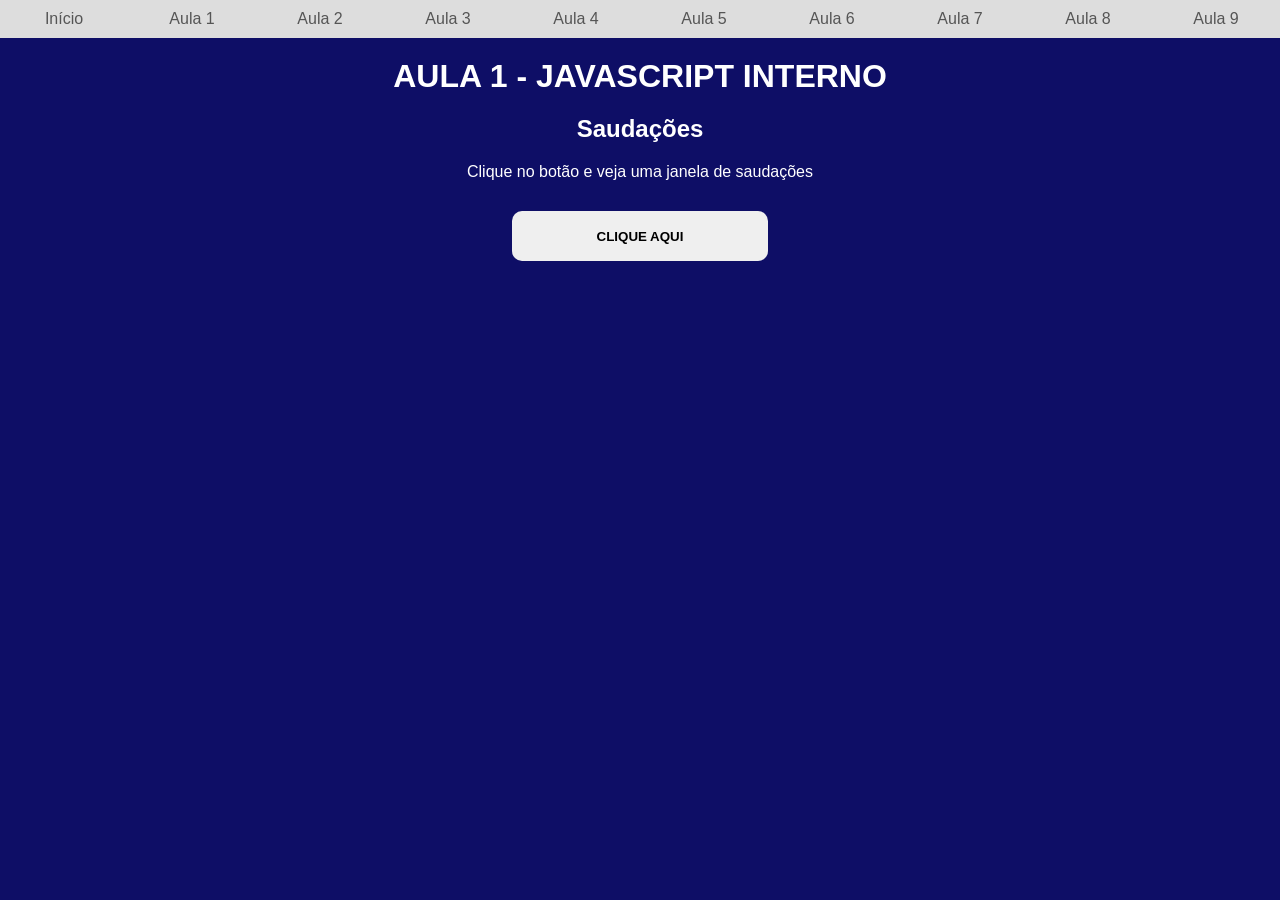
<file: aula1.html>
<!DOCTYPE html>
<html lang="pt-br">

<head>
    <meta charset="UTF-8">
    <meta name="viewport" content="width=device-width, initial-scale=1.0">
    <title>AULA - JAVASCRIPT DOM</title>
    <link rel="stylesheet" href="css/cabecalho-navegacao.css">
    <link rel="stylesheet" href="css/aula1.css">
</head>

<body>
    <header>
        <nav>
            <a href="index.html">Início</a>
            <a href="aula1.html">Aula 1</a>
            <a href="aula2.html">Aula 2</a>
            <a href="aula3.html">Aula 3</a>
            <a href="aula4.html">Aula 4</a>
            <a href="aula5.html">Aula 5</a>
            <a href="aula6.html">Aula 6</a>
            <a href="aula7.html">Aula 7</a>
            <a href="aula8.html">Aula 8</a>
            <a href="aula9.html">Aula 9</a>
        </nav>
    </header>
    <main>
        <h1>AULA 1 - JAVASCRIPT INTERNO</h1>

        <h2>Saudações</h2>
        <p>Clique no botão e veja uma janela de saudações</p>

        <button>CLIQUE AQUI</button>
    </main>
    <script>
        function saudacoes() {
            alert("Bem-vindo!");
        }

        document.querySelector("button").addEventListener(click, saudacoes)
    </script>
</body>

</html>
</file>
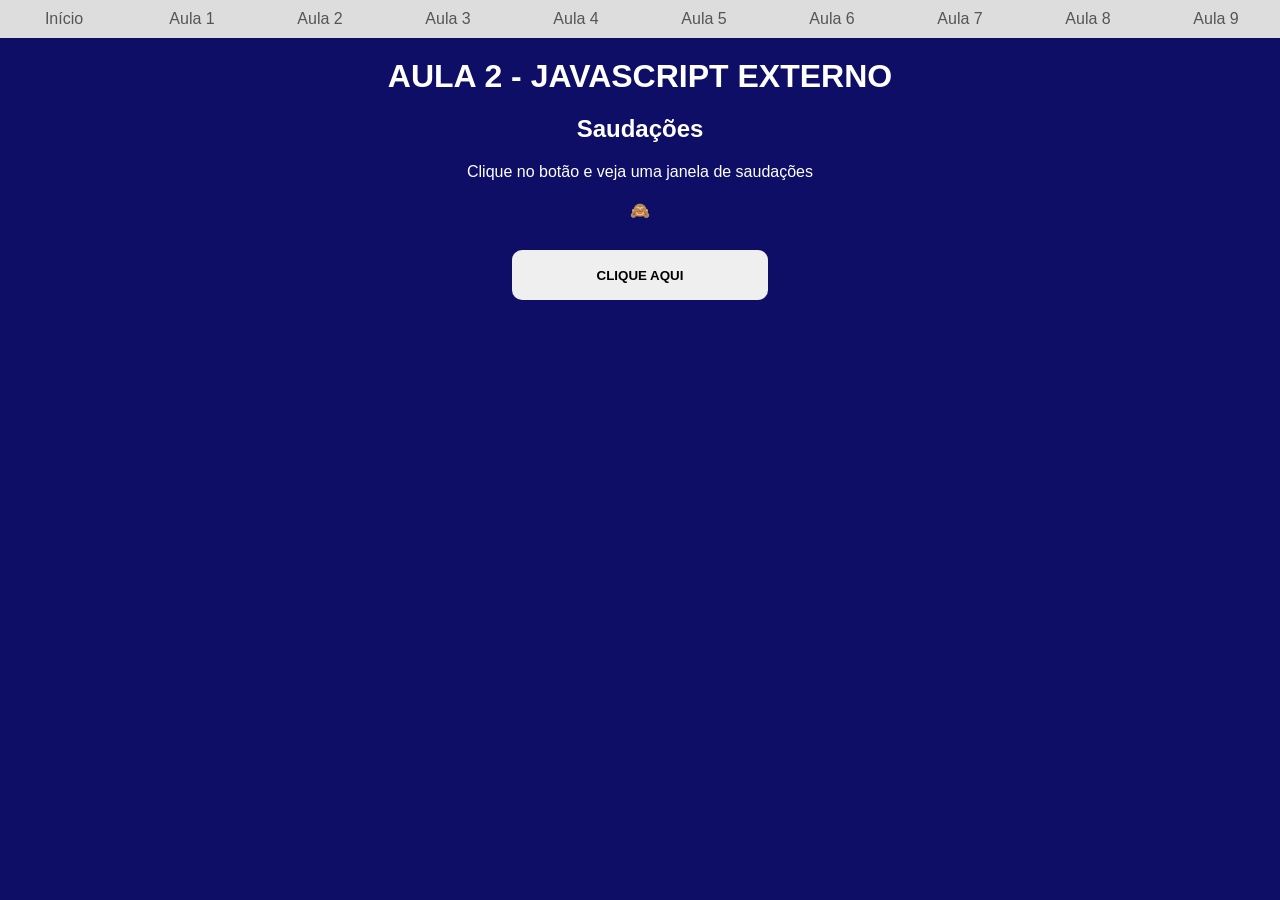
<file: aula2.html>
<!DOCTYPE html>
<html lang="pt-br">

<head>
    <meta charset="UTF-8">
    <meta name="viewport" content="width=device-width, initial-scale=1.0">
    <title>AULA - JAVASCRIPT DOM</title>
    <link rel="stylesheet" href="css/cabecalho-navegacao.css">
    <link rel="stylesheet" href="css/aula2.css">
</head>

<body>
    <header>
        <nav>
            <a href="index.html">Início</a>
            <a href="aula1.html">Aula 1</a>
            <a href="aula2.html">Aula 2</a>
            <a href="aula3.html">Aula 3</a>
            <a href="aula4.html">Aula 4</a>
            <a href="aula5.html">Aula 5</a>
            <a href="aula6.html">Aula 6</a>
            <a href="aula7.html">Aula 7</a>
            <a href="aula8.html">Aula 8</a>
            <a href="aula9.html">Aula 9</a>
        </nav>
    </header>
    <main>
        <h1>AULA 2 - JAVASCRIPT EXTERNO</h1>

        <h2>Saudações</h2>
        <p>Clique no botão e veja uma janela de saudações</p>

        <p id="figurinha">🙈</p>
        <button>CLIQUE AQUI</button>
    </main>
    <script src="js/aula2.js"></script>
</body>

</html>
</file>
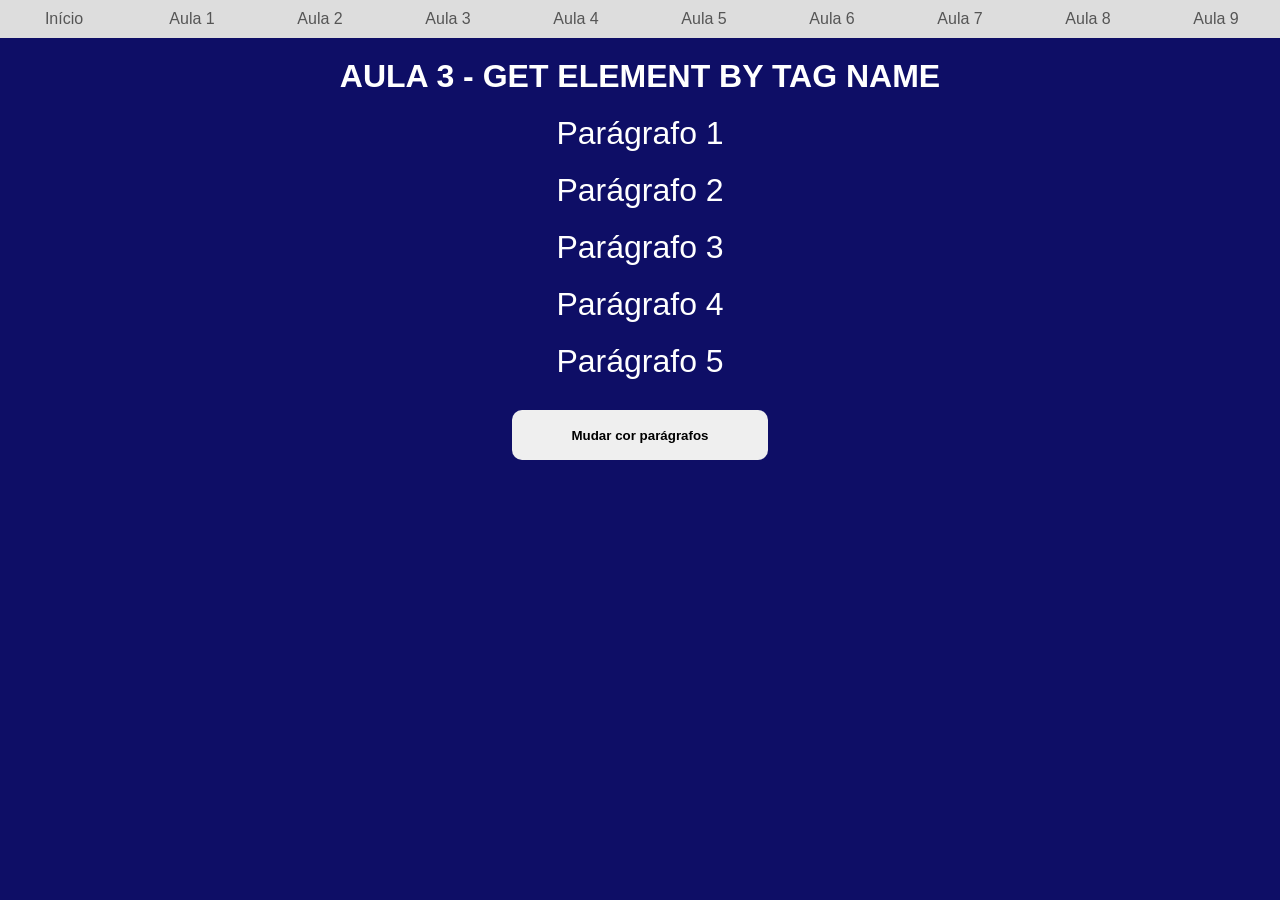
<file: aula3.html>
<!DOCTYPE html>
<html lang="pt-br">
<head>
    <meta charset="UTF-8">
    <meta name="viewport" content="width=device-width, initial-scale=1.0">
    <title>AULA - JAVASCRIPT DOM</title>
    <link rel="stylesheet" href="css/cabecalho-navegacao.css">
    <link rel="stylesheet" href="css/aula3.css">
</head>
<body>
    <header>
        <nav>
            <a href="index.html">Início</a>
            <a href="aula1.html">Aula 1</a> 
            <a href="aula2.html">Aula 2</a> 
            <a href="aula3.html">Aula 3</a> 
            <a href="aula4.html">Aula 4</a> 
            <a href="aula5.html">Aula 5</a> 
            <a href="aula6.html">Aula 6</a> 
            <a href="aula7.html">Aula 7</a> 
            <a href="aula8.html">Aula 8</a> 
            <a href="aula9.html">Aula 9</a>
        </nav>
    </header>
    <main>
        <h1>AULA 3 - GET ELEMENT BY TAG NAME</h1>

        <p>Parágrafo 1</p>
        <p>Parágrafo 2</p>
        <p>Parágrafo 3</p>
        <p>Parágrafo 4</p>
        <p>Parágrafo 5</p>

        <button>Mudar cor parágrafos</button>
    </main>
    <script src="/js/aula3.js"></script>
</body>
</html>
</file>
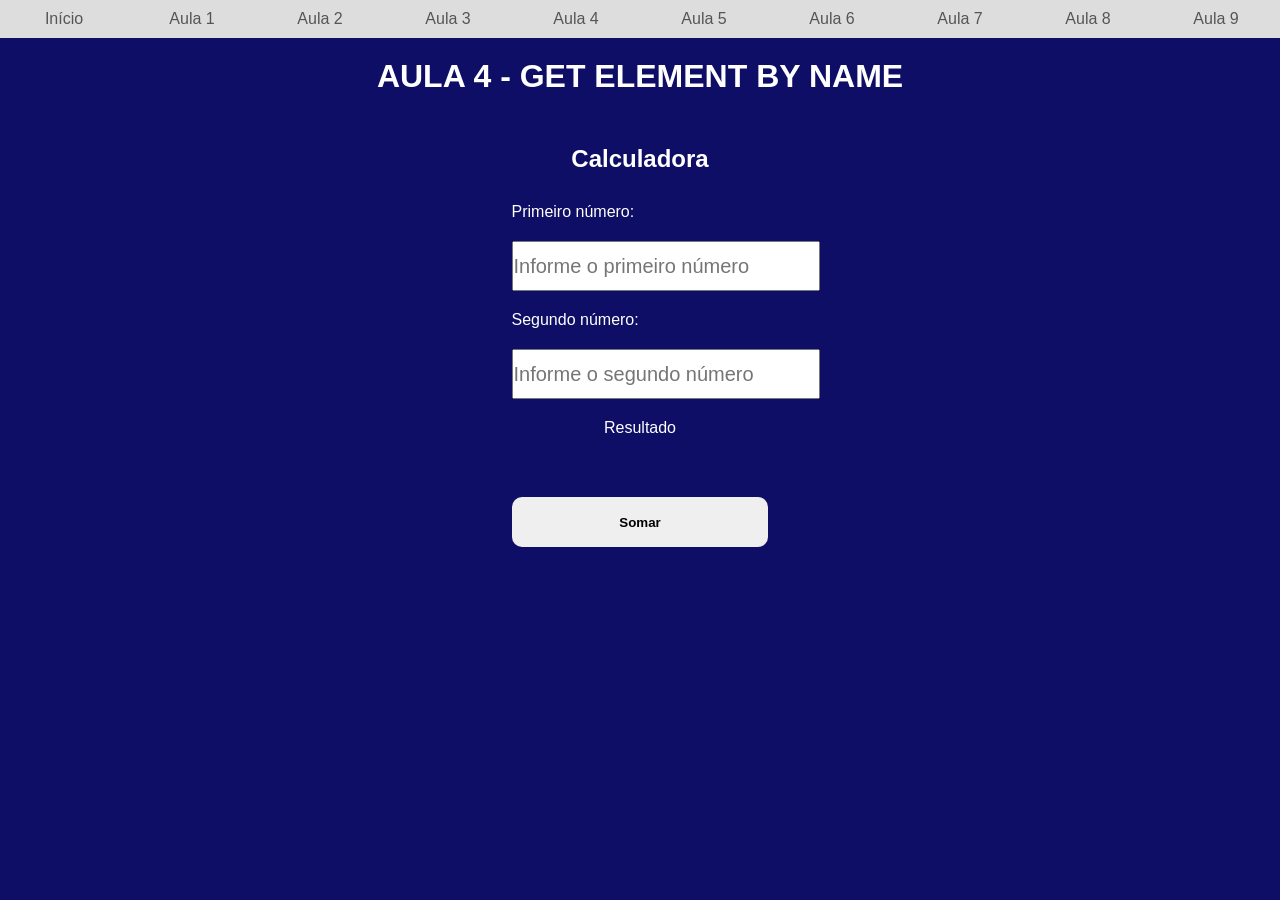
<file: aula4.html>
<!DOCTYPE html>
<html lang="pt-br">

<head>
    <meta charset="UTF-8">
    <meta name="viewport" content="width=device-width, initial-scale=1.0">
    <title>AULA - JAVASCRIPT DOM</title>
    <link rel="stylesheet" href="css/cabecalho-navegacao.css">
    <link rel="stylesheet" href="css/aula4.css">
</head>

<body>
    <header>
        <nav>
            <a href="index.html">Início</a>
            <a href="aula1.html">Aula 1</a>
            <a href="aula2.html">Aula 2</a>
            <a href="aula3.html">Aula 3</a>
            <a href="aula4.html">Aula 4</a>
            <a href="aula5.html">Aula 5</a>
            <a href="aula6.html">Aula 6</a>
            <a href="aula7.html">Aula 7</a>
            <a href="aula8.html">Aula 8</a>
            <a href="aula9.html">Aula 9</a>
        </nav>
    </header>
    <main>
        <h1>AULA 4 - GET ELEMENT BY NAME</h1>

        <h2>Calculadora</h2>

        <label>
            Primeiro número:
            <input type="number" name="numero" placeholder="Informe o primeiro número">
        </label>
        <label>
            Segundo número:
            <input type="number" name="numero" placeholder="Informe o segundo número">
        </label>

        <label>
            Resultado
            <p name="resultado"></p>
        </label>

        <button>Somar</button>
    </main>
    <script src="/js/aula4.js"></script>
</body>

</html>
</file>
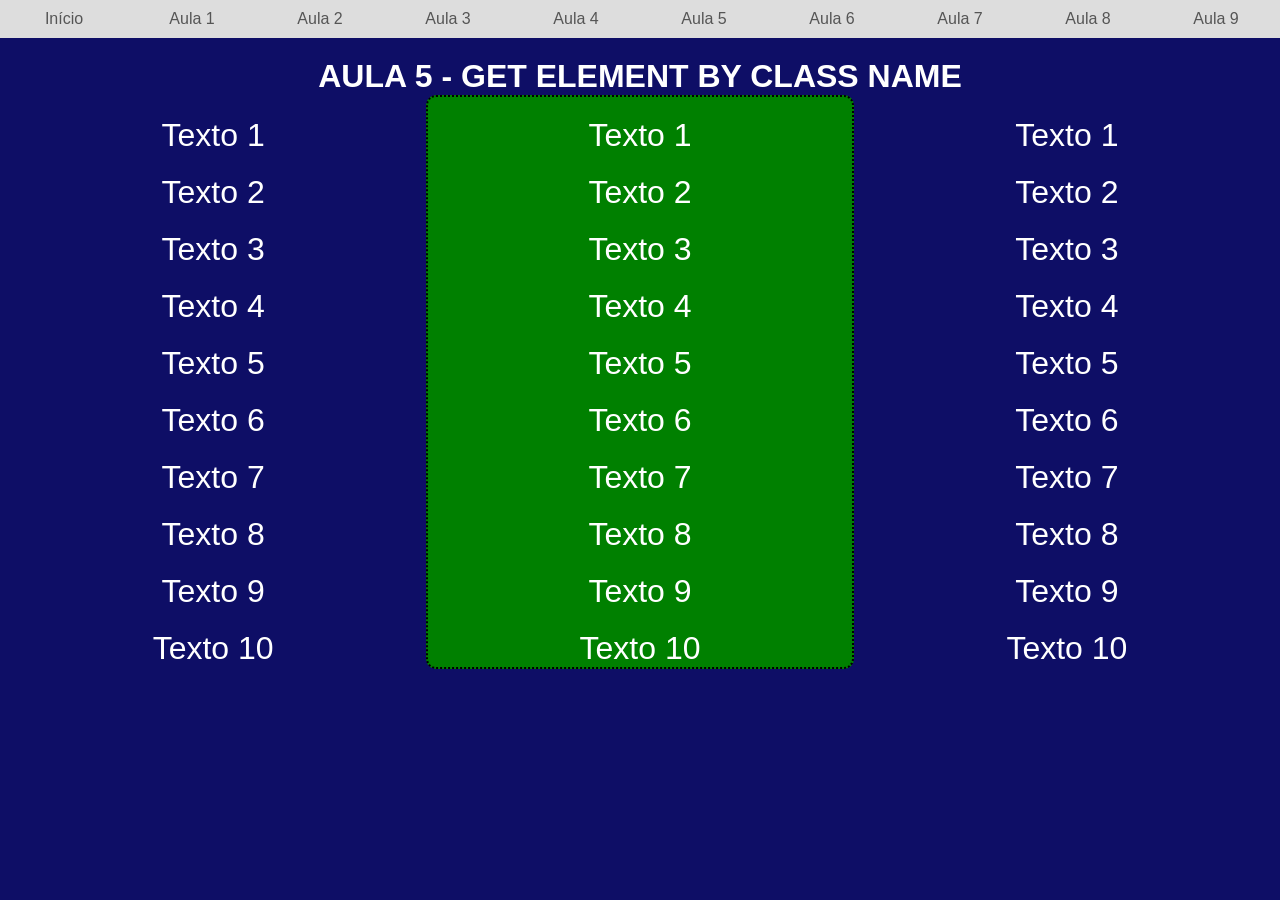
<file: aula5.html>
<!DOCTYPE html>
<html lang="pt-br">

<head>
    <meta charset="UTF-8">
    <meta name="viewport" content="width=device-width, initial-scale=1.0">
    <title>AULA - JAVASCRIPT DOM</title>
    <link rel="stylesheet" href="css/cabecalho-navegacao.css">
    <link rel="stylesheet" href="css/aula5.css">
</head>

<body>
    <header>
        <nav>
            <a href="index.html">Início</a>
            <a href="aula1.html">Aula 1</a>
            <a href="aula2.html">Aula 2</a>
            <a href="aula3.html">Aula 3</a>
            <a href="aula4.html">Aula 4</a>
            <a href="aula5.html">Aula 5</a>
            <a href="aula6.html">Aula 6</a>
            <a href="aula7.html">Aula 7</a>
            <a href="aula8.html">Aula 8</a>
            <a href="aula9.html">Aula 9</a>
        </nav>
    </header>
    <h1>AULA 5 - GET ELEMENT BY CLASS NAME</h1>
    <main>
        <div class="sem-destaque">
            <p>Texto 1</p>
            <p>Texto 2</p>
            <p>Texto 3</p>
            <p>Texto 4</p>
            <p>Texto 5</p>
            <p>Texto 6</p>
            <p>Texto 7</p>
            <p>Texto 8</p>
            <p>Texto 9</p>
            <p>Texto 10</p>
        </div>
        <div class="destaque">
            <p>Texto 1</p>
            <p>Texto 2</p>
            <p>Texto 3</p>
            <p>Texto 4</p>
            <p>Texto 5</p>
            <p>Texto 6</p>
            <p>Texto 7</p>
            <p>Texto 8</p>
            <p>Texto 9</p>
            <p>Texto 10</p>
        </div>
        <div class="sem-destaque">
            <p>Texto 1</p>
            <p>Texto 2</p>
            <p>Texto 3</p>
            <p>Texto 4</p>
            <p>Texto 5</p>
            <p>Texto 6</p>
            <p>Texto 7</p>
            <p>Texto 8</p>
            <p>Texto 9</p>
            <p>Texto 10</p>
        </div>
    </main>
    <script src="/js/aula5.js"></script>
</body>

</html>
</file>
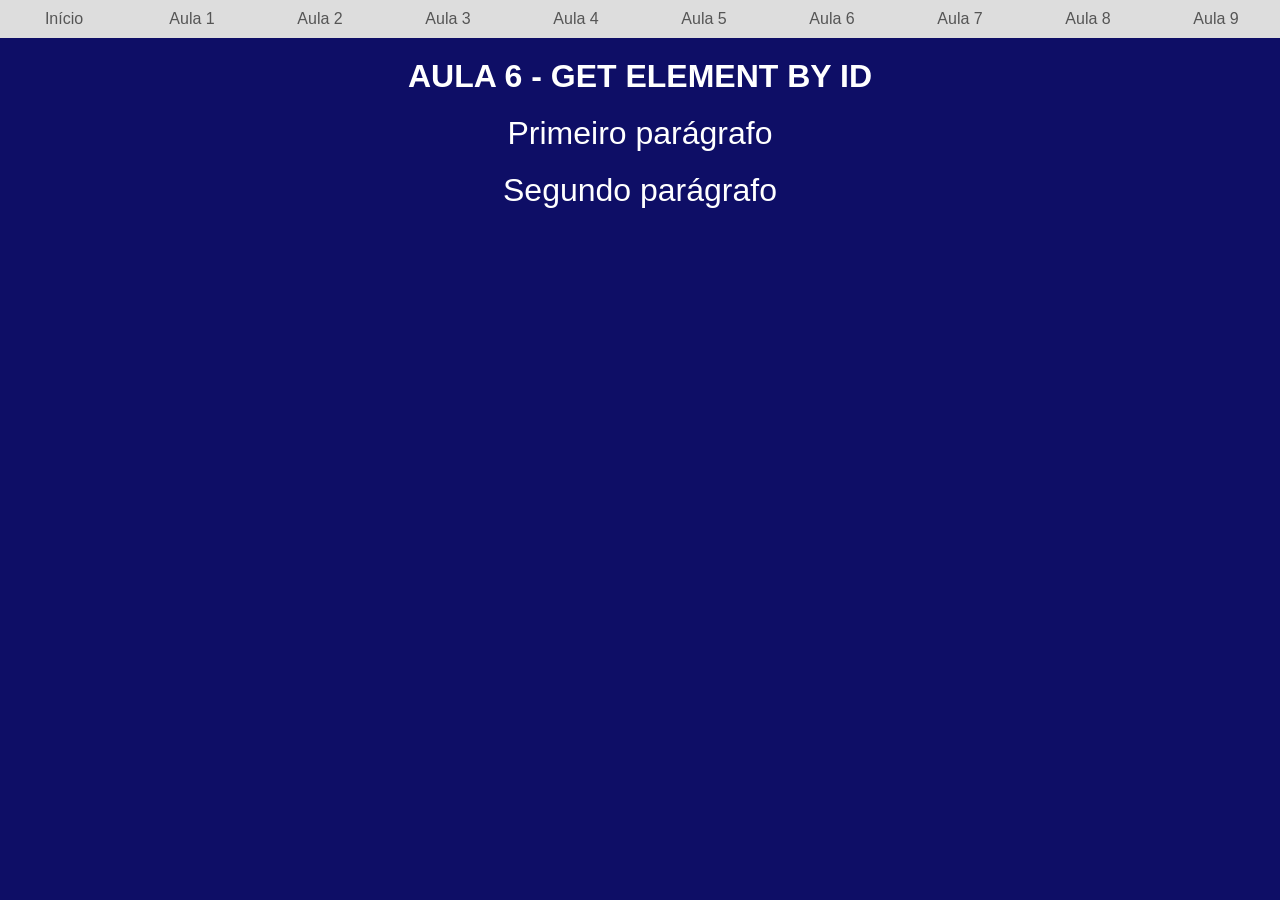
<file: aula6.html>
<!DOCTYPE html>
<html lang="pt-br">
<head>
    <meta charset="UTF-8">
    <meta name="viewport" content="width=device-width, initial-scale=1.0">
    <title>AULA - JAVASCRIPT DOM</title>
    <link rel="stylesheet" href="css/cabecalho-navegacao.css">
    <link rel="stylesheet" href="css/aula6.css">
</head>
<body>
    <header>
        <nav>
            <a href="index.html">Início</a>
            <a href="aula1.html">Aula 1</a> 
            <a href="aula2.html">Aula 2</a> 
            <a href="aula3.html">Aula 3</a> 
            <a href="aula4.html">Aula 4</a> 
            <a href="aula5.html">Aula 5</a> 
            <a href="aula6.html">Aula 6</a> 
            <a href="aula7.html">Aula 7</a> 
            <a href="aula8.html">Aula 8</a> 
            <a href="aula9.html">Aula 9</a>
        </nav>
    </header>
    <main>
        <h1>AULA 6 - GET ELEMENT BY ID</h1>
        <p>Primeiro parágrafo</p>
        <p>Segundo parágrafo</p>
    </main>
    <script src="/js/aula6.js"></script>
</body>
</html>
</file>
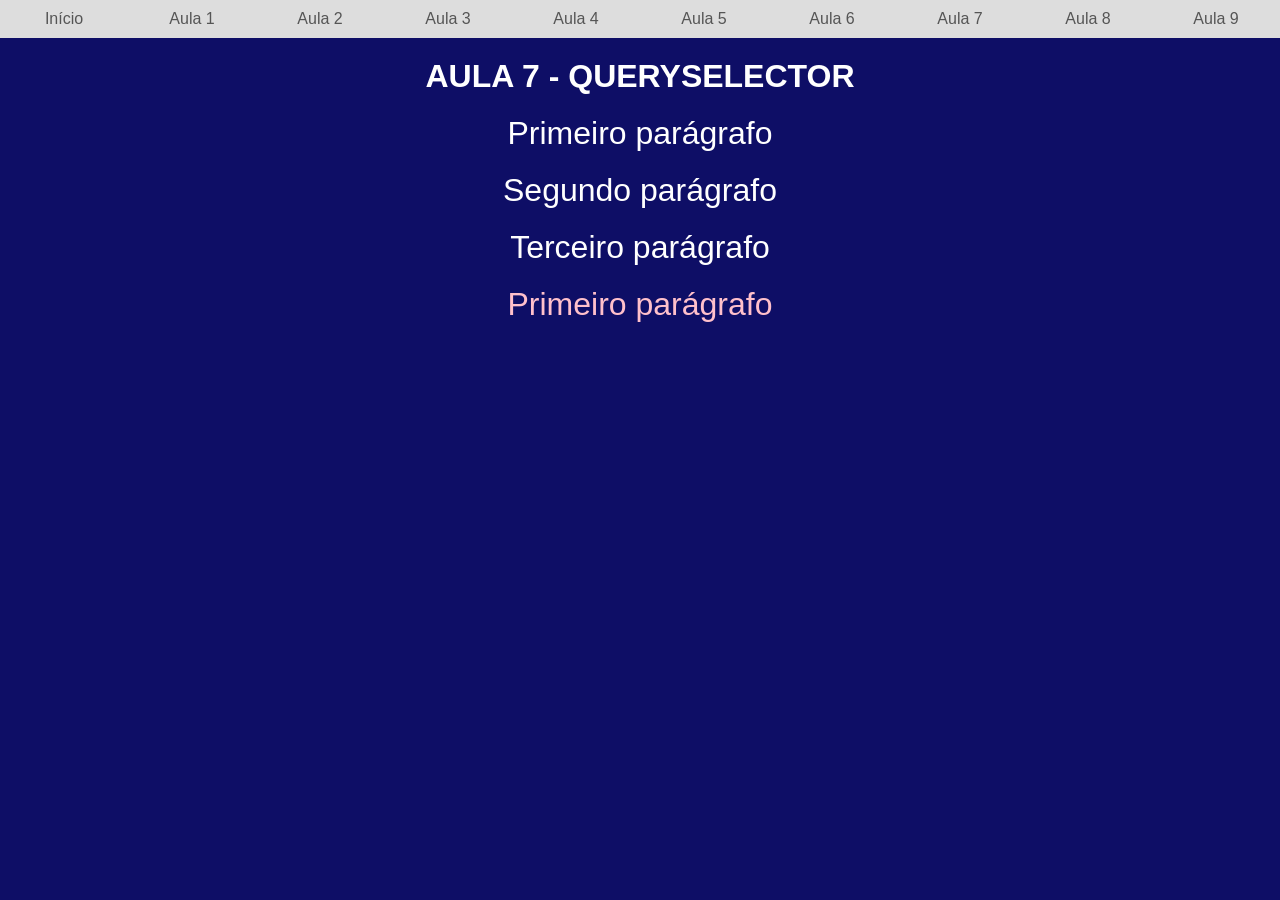
<file: aula7.html>
<!DOCTYPE html>
<html lang="pt-br">
<head>
    <meta charset="UTF-8">
    <meta name="viewport" content="width=device-width, initial-scale=1.0">
    <title>AULA - JAVASCRIPT DOM</title>
    <link rel="stylesheet" href="css/cabecalho-navegacao.css">
    <link rel="stylesheet" href="css/aula7.css">
</head>
<body>
    <header>
        <nav>
            <a href="index.html">Início</a>
            <a href="aula1.html">Aula 1</a> 
            <a href="aula2.html">Aula 2</a> 
            <a href="aula3.html">Aula 3</a> 
            <a href="aula4.html">Aula 4</a> 
            <a href="aula5.html">Aula 5</a> 
            <a href="aula6.html">Aula 6</a> 
            <a href="aula7.html">Aula 7</a> 
            <a href="aula8.html">Aula 8</a> 
            <a href="aula9.html">Aula 9</a>
        </nav>
    </header>
    <main>
        <h1>AULA 7 - QUERYSELECTOR</h1>
        <p>Primeiro parágrafo</p>
        <p>Segundo parágrafo</p>
        <p>Terceiro parágrafo</p>
    </main>
    <script src="/js/aula7.js"></script>
</body>
</html>
</file>
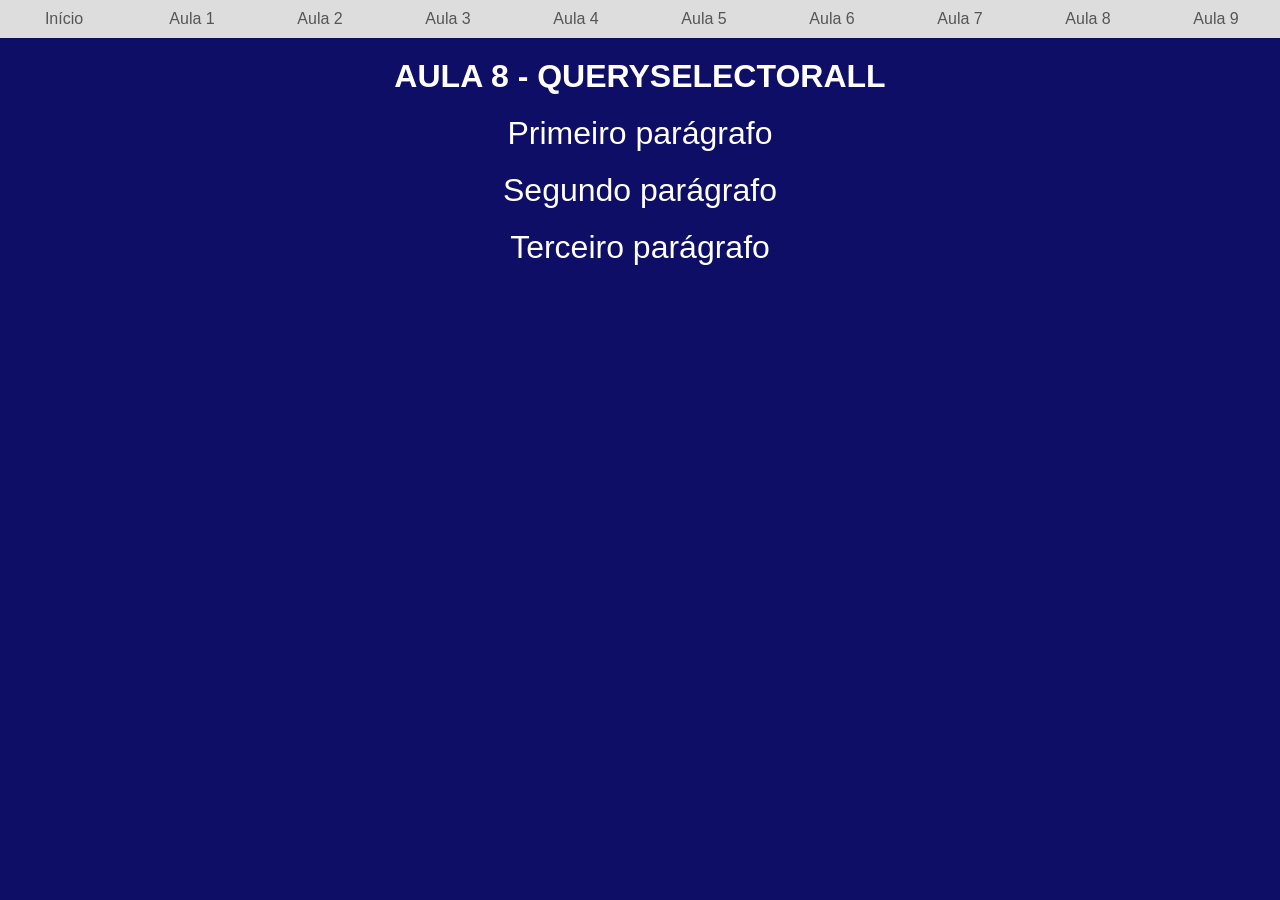
<file: aula8.html>
<!DOCTYPE html>
<html lang="pt-br">
<head>
    <meta charset="UTF-8">
    <meta name="viewport" content="width=device-width, initial-scale=1.0">
    <title>AULA - JAVASCRIPT DOM</title>
    <link rel="stylesheet" href="css/cabecalho-navegacao.css">
    <link rel="stylesheet" href="css/aula8.css">
</head>
<body>
    <header>
        <nav>
            <a href="index.html">Início</a>
            <a href="aula1.html">Aula 1</a> 
            <a href="aula2.html">Aula 2</a> 
            <a href="aula3.html">Aula 3</a> 
            <a href="aula4.html">Aula 4</a> 
            <a href="aula5.html">Aula 5</a> 
            <a href="aula6.html">Aula 6</a> 
            <a href="aula7.html">Aula 7</a> 
            <a href="aula8.html">Aula 8</a> 
            <a href="aula9.html">Aula 9</a>
        </nav>
    </header>
    <main>
        <h1>AULA 8 - QUERYSELECTORALL</h1>
        <p>Primeiro parágrafo</p>
        <p>Segundo parágrafo</p>
        <p>Terceiro parágrafo</p>
    </main>
</body>
</html>
</file>
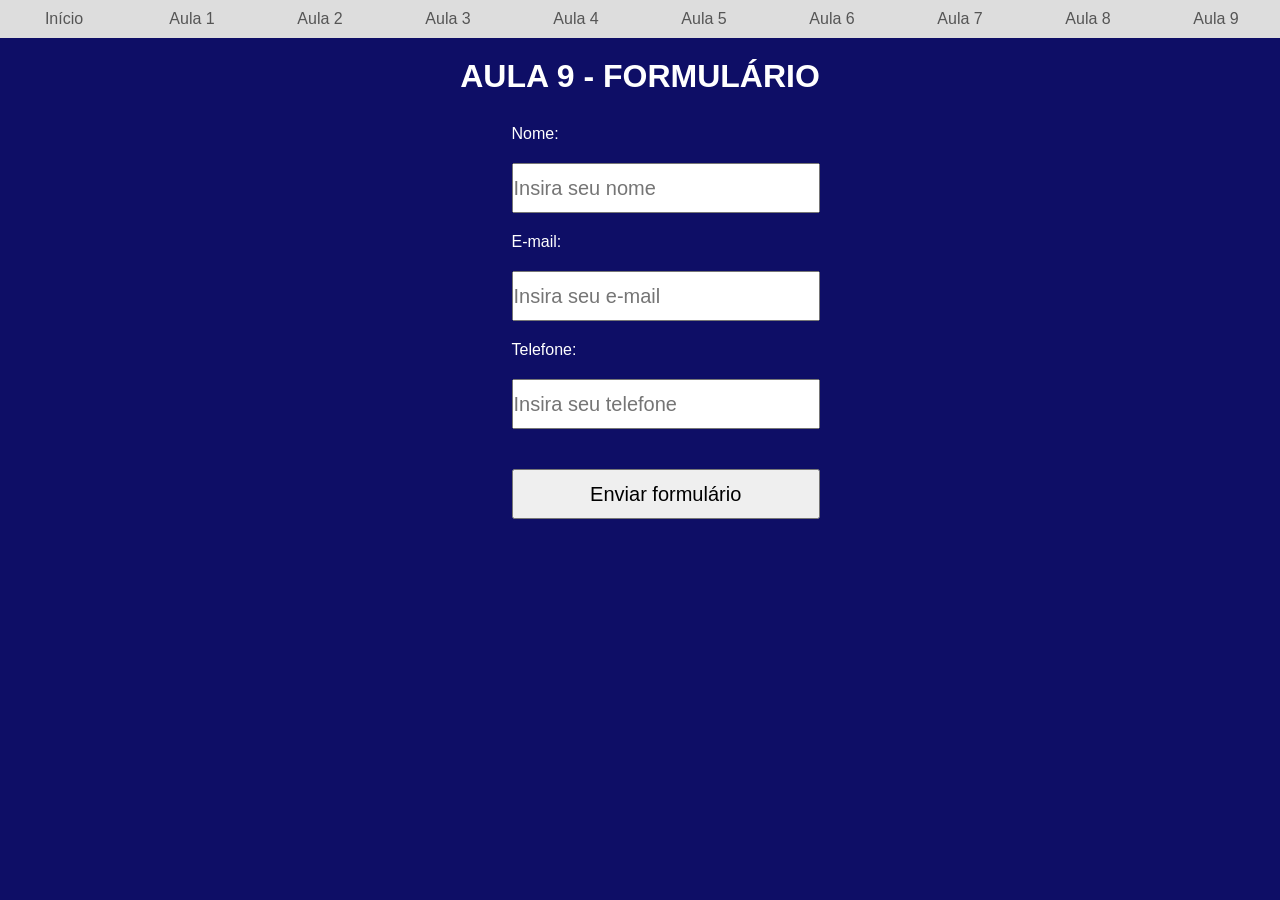
<file: aula9.html>
<!DOCTYPE html>
<html lang="pt-br">

<head>
    <meta charset="UTF-8">
    <meta name="viewport" content="width=device-width, initial-scale=1.0">
    <title>AULA - JAVASCRIPT DOM</title>
    <link rel="stylesheet" href="css/cabecalho-navegacao.css">
    <link rel="stylesheet" href="css/aula9.css">
</head>

<body>
    <header>
        <nav>
            <a href="index.html">Início</a>
            <a href="aula1.html">Aula 1</a>
            <a href="aula2.html">Aula 2</a>
            <a href="aula3.html">Aula 3</a>
            <a href="aula4.html">Aula 4</a>
            <a href="aula5.html">Aula 5</a>
            <a href="aula6.html">Aula 6</a>
            <a href="aula7.html">Aula 7</a>
            <a href="aula8.html">Aula 8</a>
            <a href="aula9.html">Aula 9</a>
        </nav>
    </header>
    <main>
        <h1>AULA 9 - FORMULÁRIO</h1>
        <form action="">
            <label>
                Nome:
                <input type="text" name="nome" id="nome" placeholder="Insira seu nome">
            </label>
            <label>
                E-mail:
                <input type="email" name="email" id="email" placeholder="Insira seu e-mail">
            </label>
            <label>
                Telefone:
                <input type="tel" name="telefone" id="telefone" placeholder="Insira seu telefone">
            </label>
            <input type="submit" value="Enviar formulário">
        </form>
    </main>
    <script src="/js/aula9.js"></script>
</body>

</html>
</file>
<file: css/cabecalho-navegacao.css>
* {
    margin: 0;
    padding: 0;
    box-sizing: border-box;
}

body {
    font-family: 'Roboto', sans-serif;
    background-color: #0e0e66;
}

header {
    background-color: #ddd;
}

nav {
    display: flex;
    width: 100%;
}

nav a {
    color: #555;
    text-align: center;
    width: 100%;
    padding: 10px 0;
    display: flex;
    justify-content: center;
    text-decoration: none;
}
</file>
<file: css/aula1.css>
main {
    display: flex;
    flex-direction: column;
    align-items: center;
    width: 100%;
}

h1 {
    color: #fff;
    text-align: center;
    margin-top: 20px;
}

h2, p {
    color: #fff;
    text-align: center;
    margin-top: 20px;
}

button {
    width: 20%;
    height: 50px;
    margin-top: 30px;

    border: none;
    border-radius: 10px;
    
    font-weight: bold;
}
</file>
<file: css/aula2.css>
main {
    display: flex;
    flex-direction: column;
    align-items: center;
    width: 100%;
}

h1 {
    color: #fff;
    text-align: center;
    margin-top: 20px;
}

h2, p {
    color: #fff;
    text-align: center;
    margin-top: 20px;
}

button {
    width: 20%;
    height: 50px;
    margin-top: 30px;

    border: none;
    border-radius: 10px;
    
    font-weight: bold;
}
</file>
<file: css/aula3.css>
main {
    display: flex;
    flex-direction: column;
    align-items: center;
    width: 100%;
}

h1 {
    color: #fff;
    text-align: center;
    margin-top: 20px;
}

p {
    color: #fff;
    text-align: center;
    margin-top: 20px;
    font-size: 2rem;
}

button {
    width: 20%;
    height: 50px;
    margin-top: 30px;

    border: none;
    border-radius: 10px;
    
    font-weight: bold;
}
</file>
<file: css/aula4.css>
main {
    display: flex;
    flex-direction: column;
    align-items: center;
}

h1, h2 {
    color: #fff;
    text-align: center;
    margin-top: 20px;
    margin-bottom: 30px;
}

label {
    display: flex;
    flex-direction: column;

    color: #fff;
}

input {
    width: 120%;
    height: 50px;
    margin: 20px 0;
    font-size: 20px;
}

p {
    margin-bottom: 30px;
}

button {
    width: 20%;
    height: 50px;
    margin-top: 30px;

    border: none;
    border-radius: 10px;
    
    font-weight: bold;
}
</file>
<file: css/aula5.css>
main {
    display: flex;
    flex-direction: row;
    align-items: center;
    width: 100%;
}

h1 {
    color: #fff;
    text-align: center;
    margin-top: 20px;
}

div {
    width: 50%;
}

p, h2 {
    color: #fff;
    text-align: center;
    margin-top: 20px;
    font-size: 2rem;
}
</file>
<file: css/aula6.css>
h1 {
    color: #fff;
    text-align: center;
    margin-top: 20px;
}

p {
    color: #fff;
    text-align: center;
    margin-top: 20px;
    font-size: 2rem;
}
</file>
<file: css/aula7.css>
h1 {
    color: #fff;
    text-align: center;
    margin-top: 20px;
}

p {
    color: #fff;
    text-align: center;
    margin-top: 20px;
    font-size: 2rem;
}
</file>
<file: css/aula8.css>
h1 {
    color: #fff;
    text-align: center;
    margin-top: 20px;
}

p {
    color: #fff;
    text-align: center;
    margin-top: 20px;
    font-size: 2rem;
}
</file>
<file: css/aula9.css>
main {
    display: flex;
    flex-direction: column;
    align-items: center;
}

h1, h2 {
    color: #fff;
    text-align: center;
    margin-top: 20px;
    margin-bottom: 30px;
}

label {
    display: flex;
    flex-direction: column;

    color: #fff;
}

input {
    width: 120%;
    height: 50px;
    margin: 20px 0;
    font-size: 20px;
}

p {
    margin-bottom: 30px;
}

button {
    width: 20%;
    height: 50px;
    margin-top: 30px;

    border: none;
    border-radius: 10px;
    
    font-weight: bold;
}
</file>
